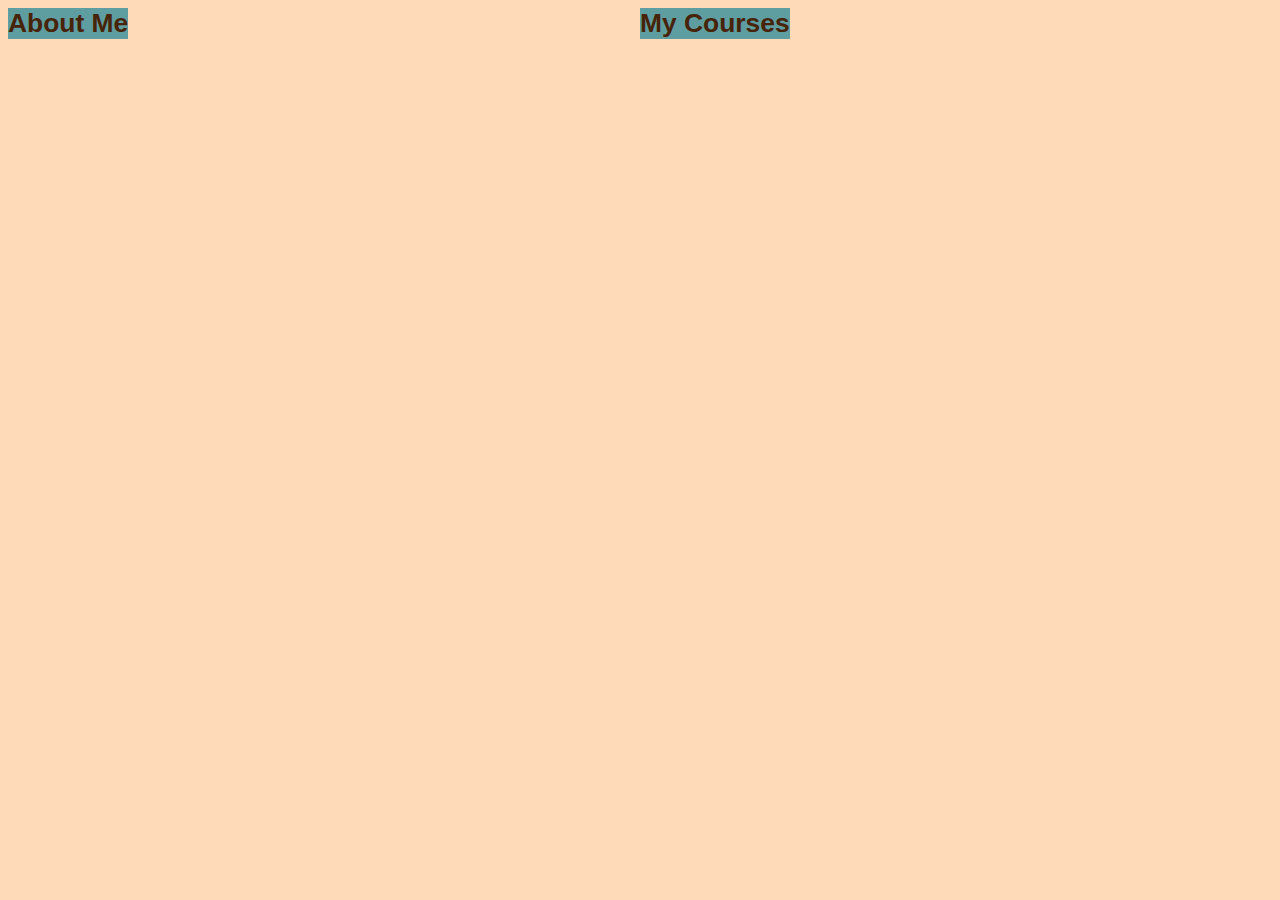
<file: index.html>
<!DOCTYPE html>
<html lang="en">
<head>
    <meta charset="UTF-8">
    <meta name="viewport" content="width=device-width, initial-scale=1.0">
    <link href="CSS/style.css"  rel="stylesheet" type="text/css">
    <link href="pages/about.html" rel="stylesheet" type="text/css">
    <link href="pages/courses.html" rel="stylesheet" type="text/css">
    <title>Document</title>
    <style>
      @import url('https://fonts.googleapis.com/css2?family=Open+Sans&display=swap');
      @import url('https://fonts.googleapis.com/css2?family=Open+Sans&family=Shippori+Mincho&display=swap');

    </style>

</head>

<header>

  <nav>
    <ul>
      <li><a href="pages/about.html">About Me</a></li>
      <li><a href="pages/courses.html">My Courses</a></li>



    </ul>
  </nav> 

</header>



<body>
  
  
 


</body>
</html>
</file>
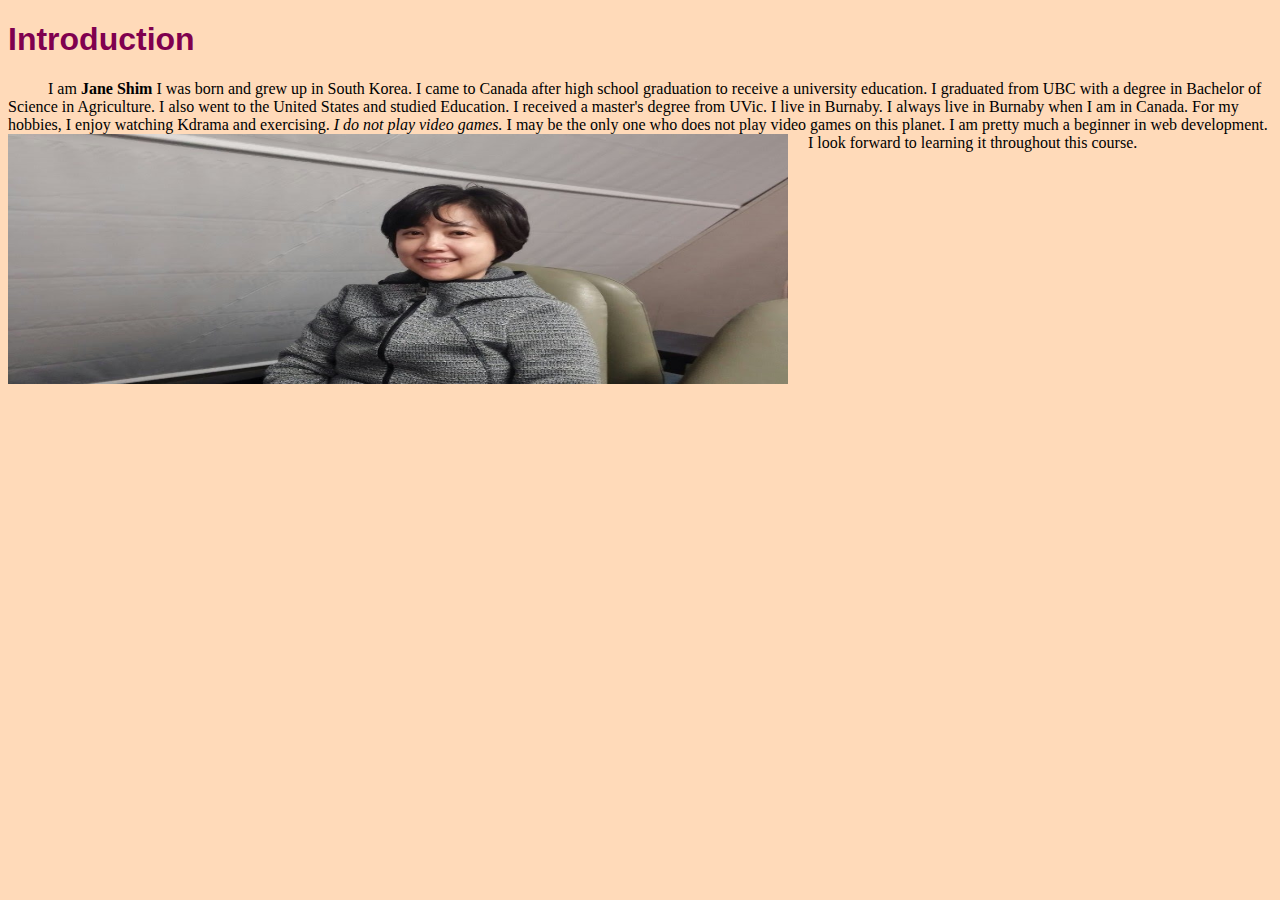
<file: about.html>
<!DOCTYPE html>
<html lang="en">
<head>
    <meta charset="UTF-8">
    <meta http-equiv="X-UA-Compatible" content="IE=edge">
    <meta name="viewport" content="width=device-width, initial-scale=1.0">
    <title>Document</title>
    <link href="CSS/style.css"  rel="stylesheet" type="text/css">
</head>
<body>
    <section>
        <h1>Introduction</h1>  
            <p>
                I am <strong>Jane Shim</strong> 
                I was born and grew up in South Korea. I came to Canada after high school graduation 
                to receive a university education. I graduated from UBC with a degree in Bachelor of Science in Agriculture.
                I also went to the United States and studied Education. I received a master's degree from UVic. 
                I live in Burnaby. I always live in Burnaby when I am in Canada. 
                For my hobbies, I enjoy watching Kdrama and exercising. <em>I do not play video games.</em> 
                I may be the only one who does not play video games on this planet.
                I am pretty much a beginner in web development. I look forward to learning it throughout this course.
            </p>

        <img src="../images/Jane.jpg"  width= "800" height = "450" alt="Jane" />

    </section>

    
</body>
</html>
</file>
<file: CSS/style.css>
@charset "utf-8";

@import url('https://fonts.googleapis.com/css2?family=Open+Sans&display=swap');
@import url('https://fonts.googleapis.com/css2?family=Open+Sans&family=Shippori+Mincho&display=swap');
*{
    box-sizing: border-box;
}
body {background-color:rgb(255,218, 185);
      font-family: 'Times New Roman', Times, serif;
      max-width: 350 px;
}

h1 {
      color: rgb(128, 0, 79);
  }
nav {
    font-family: Verdana, Geneva, Tahoma, sans-serif;
    display:block;

    margin-right: auto;
    margin-left: auto;    
    padding-bottom: 40px;
    
}

nav ul {
    list-style-type: none;
    margin:0;
    padding:0;
    position:sticky;
    background-color: cadetblue;
    top:0;
    width:100%;
}

nav li {
    
        float: left;
        display: block;
        border: 1.5 px solid blueviolet;
        text-align: center;
        font-size: 1.1em;
        width:50%;
}
    
nav a {

    color:rgb(71, 35, 9);
    text-align: center;
    padding: 8 px;
    text-decoration: none;
    font-size: 1.5em;
    float:left;
    display: block;
    font-weight: bold;
    background-color: cadetblue;
    
}

nav a:hover {
     color:cornsilk;
     background-color: blueviolet;


}


h1, h2 {
    
font-family: sans-serif;
}

section img {

    float: left;
    height: 250px;
    padding-right: 20px;
    
}



section p {

    display: inline;
    padding: 10px;
    margin: 30px;
}

p {

    font-family:serif;
}
</file>
